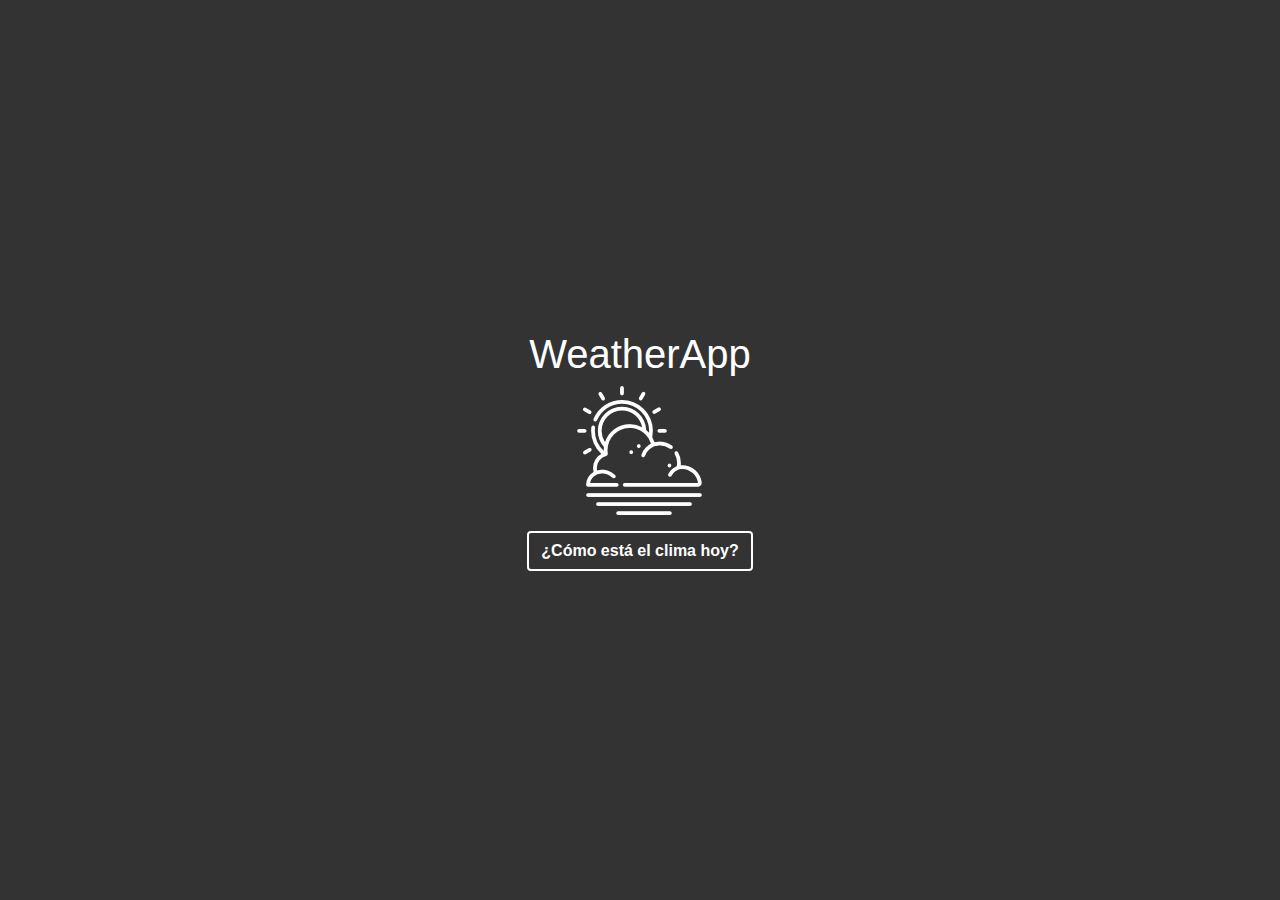
<file: index.html>
<!DOCTYPE html>
<html lang="en">

<head>
  <meta charset="UTF-8">
  <meta name="viewport" content="width=device-width, initial-scale=1.0">
  <meta http-equiv="X-UA-Compatible" content="ie=edge">
  <link rel="stylesheet" href="https://maxcdn.bootstrapcdn.com/bootstrap/4.0.0/css/bootstrap.min.css" integrity="sha384-Gn5384xqQ1aoWXA+058RXPxPg6fy4IWvTNh0E263XmFcJlSAwiGgFAW/dAiS6JXm"
    crossorigin="anonymous">
  <link rel="stylesheet" href="css/main.css">
  <title>Weather</title>
</head>

<body class="text-center">
  <div class="opacity w100 d-flex align-items-center justify-content-center h100">

    <div>


      <div class="mb-3">
        <h1 class="white">WeatherApp</h1>

        <img src="assets/images/logo.png" alt="logo">
      </div>
      <div class="">
        <button class="btn btn-style " id="open">¿Cómo está el clima hoy?</button>
      </div>
    </div>

  </div>
  <script type="text/javascript" src="https://code.jquery.com/jquery-3.2.1.min.js"></script>
  <script src="https://cdnjs.cloudflare.com/ajax/libs/popper.js/1.12.9/umd/popper.min.js" integrity="sha384-ApNbgh9B+Y1QKtv3Rn7W3mgPxhU9K/ScQsAP7hUibX39j7fakFPskvXusvfa0b4Q"
    crossorigin="anonymous"></script>
  <script src="https://maxcdn.bootstrapcdn.com/bootstrap/4.0.0/js/bootstrap.min.js" integrity="sha384-JZR6Spejh4U02d8jOt6vLEHfe/JQGiRRSQQxSfFWpi1MquVdAyjUar5+76PVCmYl"
    crossorigin="anonymous"></script>
  <script src="js/app.js"></script>
</body>

</html>
</file>
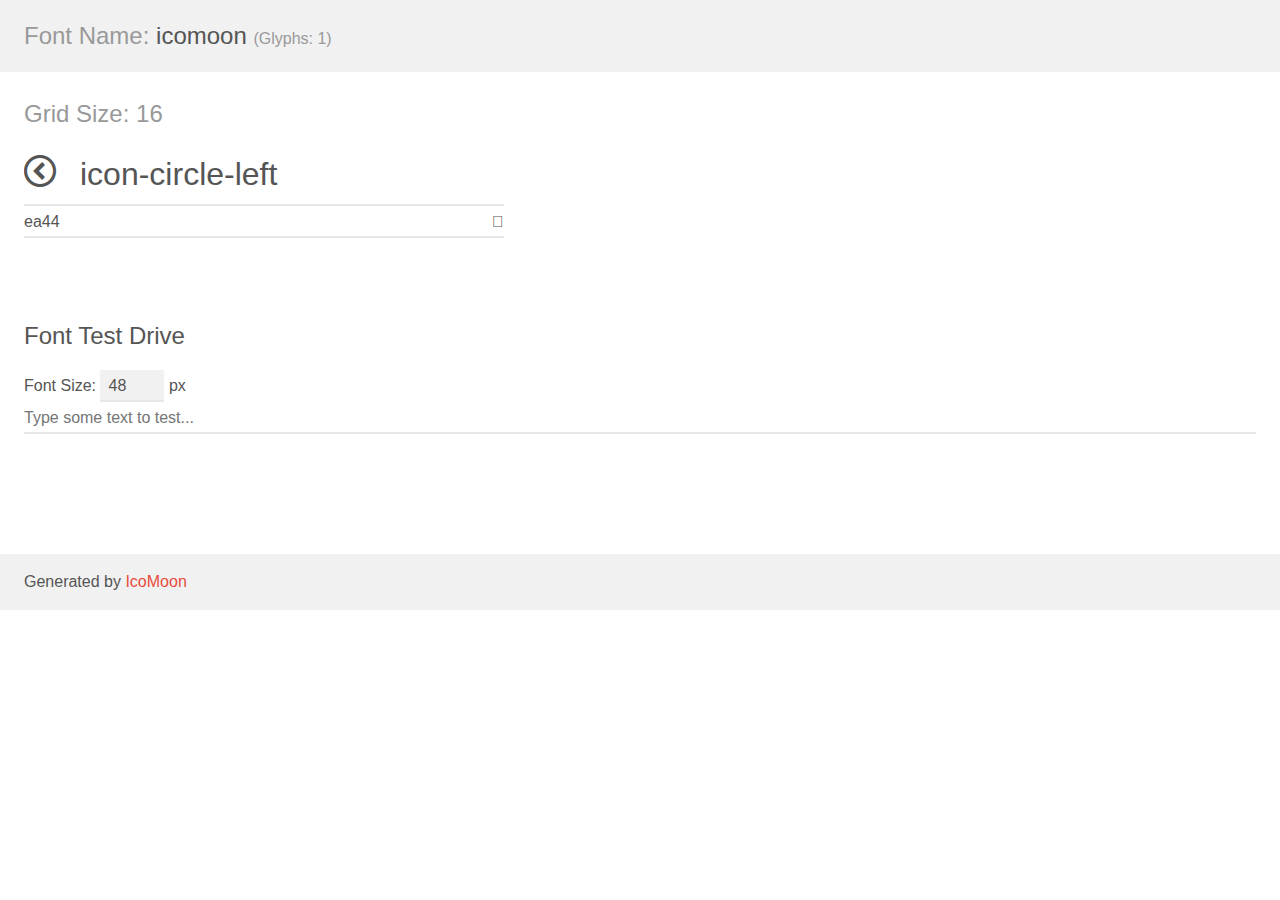
<file: assets/icons/icomoon/demo.html>
<!doctype html>
<html>
<head>
    <meta charset="utf-8">
    <title>IcoMoon Demo</title>
    <meta name="description" content="An Icon Font Generated By IcoMoon.io">
    <meta name="viewport" content="width=device-width, initial-scale=1">
    <link rel="stylesheet" href="demo-files/demo.css">
    <link rel="stylesheet" href="style.css"></head>
<body>
    <div class="bgc1 clearfix">
        <h1 class="mhmm mvm"><span class="fgc1">Font Name:</span> icomoon <small class="fgc1">(Glyphs:&nbsp;1)</small></h1>
    </div>
    <div class="clearfix mhl ptl">
        <h1 class="mvm mtn fgc1">Grid Size: 16</h1>
        <div class="glyph fs1">
            <div class="clearfix bshadow0 pbs">
                <span class="icon-circle-left">
                
                </span>
                <span class="mls"> icon-circle-left</span>
            </div>
            <fieldset class="fs0 size1of1 clearfix hidden-false">
                <input type="text" readonly value="ea44" class="unit size1of2" />
                <input type="text" maxlength="1" readonly value="&#xea44;" class="unitRight size1of2 talign-right" />
            </fieldset>
            <div class="fs0 bshadow0 clearfix hidden-true">
                <span class="unit pvs fgc1">liga: </span>
                <input type="text" readonly value="circle-left, left5" class="liga unitRight" />
            </div>
        </div>
    </div>

    <!--[if gt IE 8]><!-->
    <div class="mhl clearfix mbl">
        <h1>Font Test Drive</h1>
        <label>
            Font Size: <input id="fontSize" type="number" class="textbox0 mbm"
            min="8" value="48" />
            px
        </label>
        <input id="testText" type="text" class="phl size1of1 mvl"
        placeholder="Type some text to test..." value=""/>
        <div id="testDrive" class="icon-">&nbsp;
        </div>
    </div>
    <!--<![endif]-->
    <div class="bgc1 clearfix">
        <p class="mhl">Generated by <a href="https://icomoon.io/app">IcoMoon</a></p>
    </div>

    <script src="demo-files/demo.js"></script>
</body>
</html>
</file>
<file: css/main.css>
.w100 {
  width: 100%;
}

.h80 {
  height: 80vh;
}

.h20 {
  height: 20vh;
}

.h10 {
  height: 10vh;
}

.h90 {
  height: 90vh;
}

.font-1 {
  font-size: 1.3em;
}

.icon-size {
  font-size: 3em;
}

a {
  text-decoration: none;
  color: white;
}

a:hover {
  text-decoration: none;
}

.font-w3 {
  font-weight: 700;
}

.opacity {
  background: rgba(0, 0, 0, 0.8);
  height: 100vh;
}

body {
  background: url("https://source.unsplash.com/random");
  color: #fff;
  background-position: center center;
  background-size: cover;
}

.max {
  max-width: 500px;
}

.heigth {
  height: inherit;
}

.btn-style {
  background: transparent;
  border: 2px solid white;
  color: white;
  font-weight: 700;
  transition: 1s;
}

.btn-style:hover {
  background: white;
  color: black;
}
</file>
<file: assets/icons/icomoon/demo-files/demo.css>
body {
  padding: 0;
  margin: 0;
  font-family: sans-serif;
  font-size: 1em;
  line-height: 1.5;
  color: #555;
  background: #fff;
}
h1 {
  font-size: 1.5em;
  font-weight: normal;
}
small {
  font-size: .66666667em;
}
a {
  color: #e74c3c;
  text-decoration: none;
}
a:hover, a:focus {
  box-shadow: 0 1px #e74c3c;
}
.bshadow0, input {
  box-shadow: inset 0 -2px #e7e7e7;
}
input:hover {
  box-shadow: inset 0 -2px #ccc;
}
input, fieldset {
  font-family: sans-serif;
  font-size: 1em;
  margin: 0;
  padding: 0;
  border: 0;
}
input {
  color: inherit;
  line-height: 1.5;
  height: 1.5em;
  padding: .25em 0;
}
input:focus {
  outline: none;
  box-shadow: inset 0 -2px #449fdb;
}
.glyph {
  font-size: 16px;
  width: 15em;
  padding-bottom: 1em;
  margin-right: 4em;
  margin-bottom: 1em;
  float: left;
  overflow: hidden;
}
.liga {
  width: 80%;
  width: calc(100% - 2.5em);
}
.talign-right {
  text-align: right;
}
.talign-center {
  text-align: center;
}
.bgc1 {
  background: #f1f1f1;
}
.fgc1 {
  color: #999;
}
.fgc0 {
  color: #000;
}
p {
  margin-top: 1em;
  margin-bottom: 1em;
}
.mvm {
  margin-top: .75em;
  margin-bottom: .75em;
}
.mtn {
  margin-top: 0;
}
.mtl, .mal {
  margin-top: 1.5em;
}
.mbl, .mal {
  margin-bottom: 1.5em;
}
.mal, .mhl {
  margin-left: 1.5em;
  margin-right: 1.5em;
}
.mhmm {
  margin-left: 1em;
  margin-right: 1em;
}
.mls {
  margin-left: .25em;
}
.ptl {
  padding-top: 1.5em;
}
.pbs, .pvs {
  padding-bottom: .25em;
}
.pvs, .pts {
  padding-top: .25em;
}
.unit {
  float: left;
}
.unitRight {
  float: right;
}
.size1of2 {
  width: 50%;
}
.size1of1 {
  width: 100%;
}
.clearfix:before, .clearfix:after {
  content: " ";
  display: table;
}
.clearfix:after {
  clear: both;
}
.hidden-true {
  display: none;
}
.textbox0 {
  width: 3em;
  background: #f1f1f1;
  padding: .25em .5em;
  line-height: 1.5;
  height: 1.5em;
}
#testDrive {
  display: block;
  padding-top: 24px;
  line-height: 1.5;
}
.fs0 {
  font-size: 16px;
}
.fs1 {
  font-size: 32px;
}
</file>
<file: assets/icons/icomoon/style.css>
@font-face {
  font-family: 'icomoon';
  src:  url('fonts/icomoon.eot?f0uvw9');
  src:  url('fonts/icomoon.eot?f0uvw9#iefix') format('embedded-opentype'),
    url('fonts/icomoon.ttf?f0uvw9') format('truetype'),
    url('fonts/icomoon.woff?f0uvw9') format('woff'),
    url('fonts/icomoon.svg?f0uvw9#icomoon') format('svg');
  font-weight: normal;
  font-style: normal;
}

[class^="icon-"], [class*=" icon-"] {
  /* use !important to prevent issues with browser extensions that change fonts */
  font-family: 'icomoon' !important;
  speak: none;
  font-style: normal;
  font-weight: normal;
  font-variant: normal;
  text-transform: none;
  line-height: 1;

  /* Better Font Rendering =========== */
  -webkit-font-smoothing: antialiased;
  -moz-osx-font-smoothing: grayscale;
}

.icon-circle-left:before {
  content: "\ea44";
}
</file>
